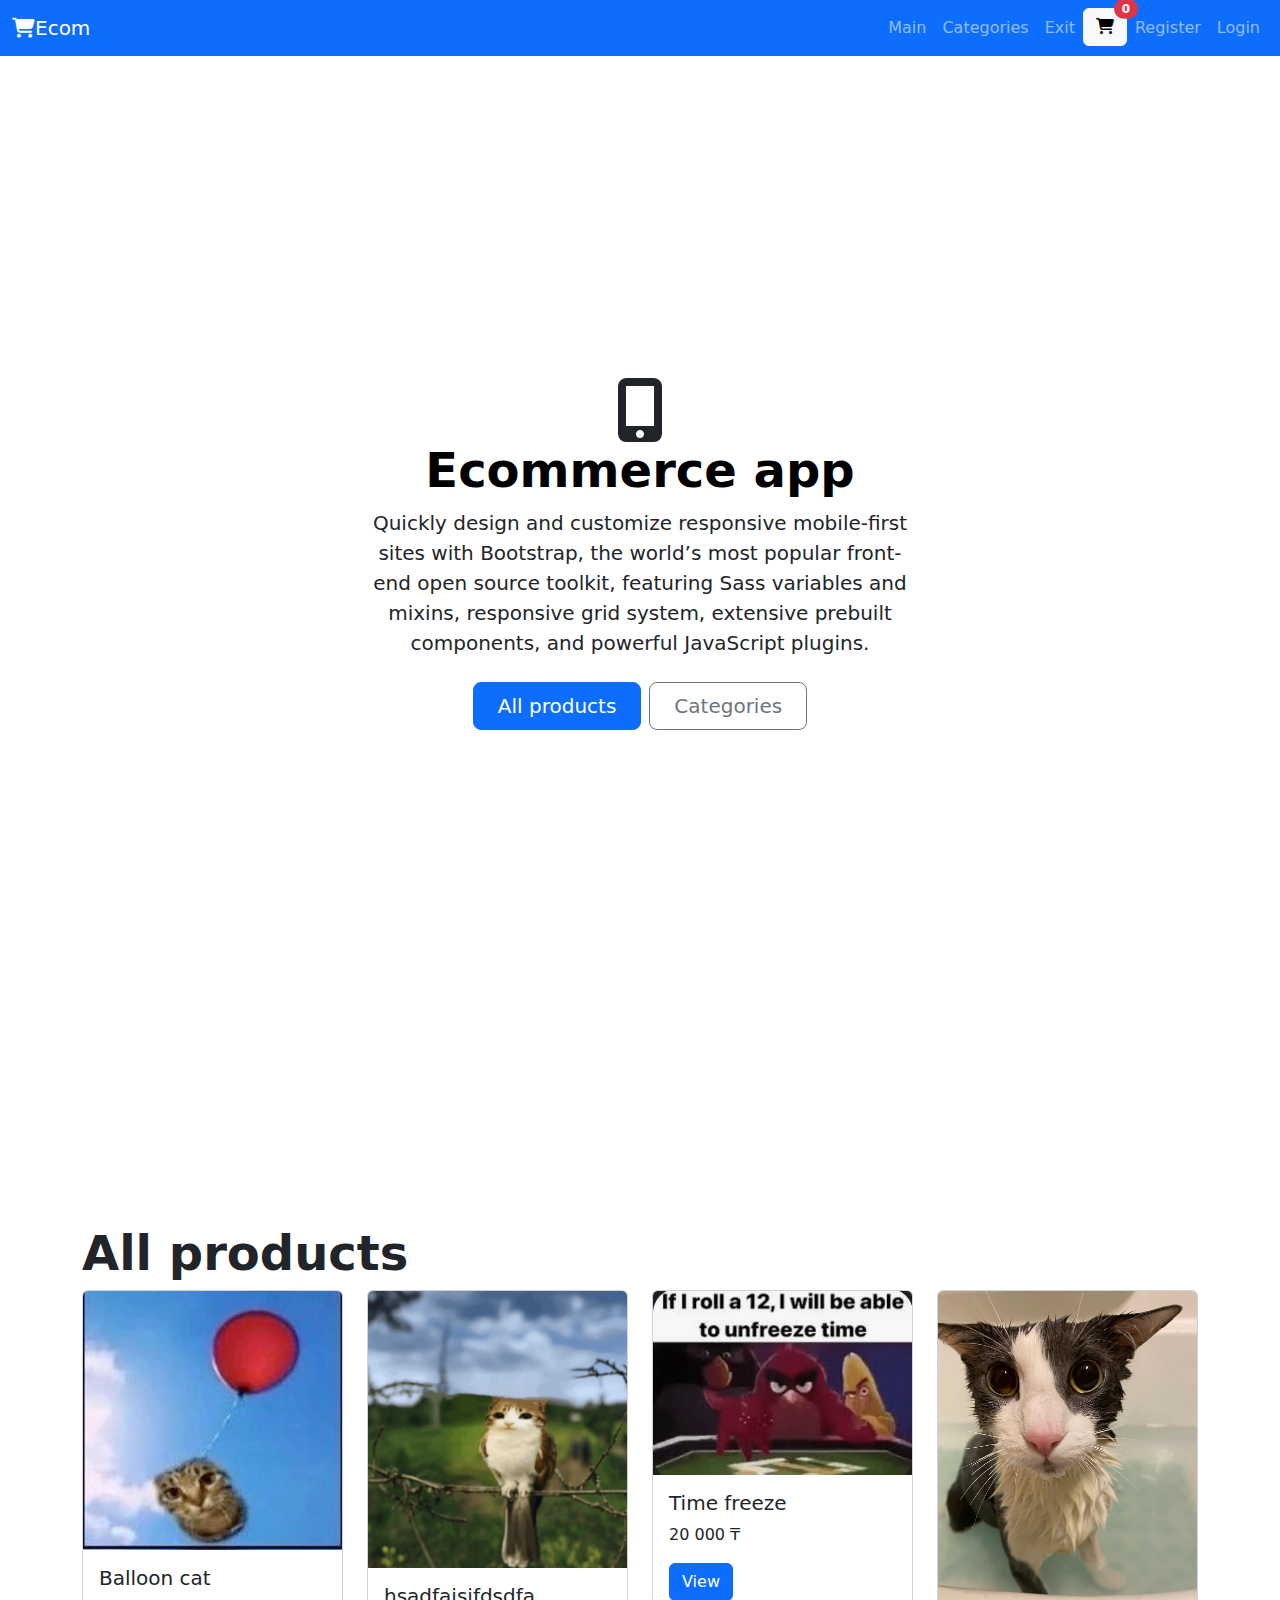
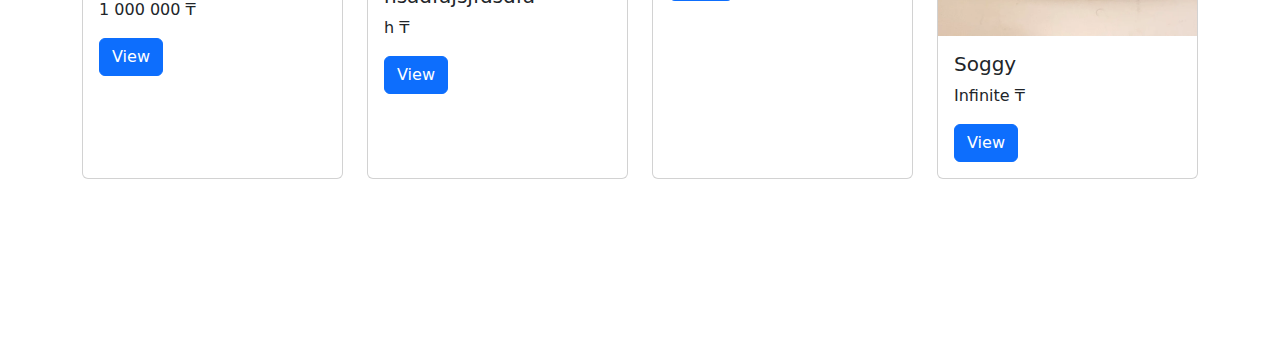
<file: index.html>
<!DOCTYPE html>
<html lang="en">
<head>
    <meta charset="UTF-8">
    <meta name="viewport" content="width=device-width, initial-scale=1.0">
    <title>Document</title>
    <link rel="stylesheet" href="./css/bootstrap.min.css">
    <link rel="stylesheet" href="./css/style.css">
    <link rel="stylesheet" href="https://cdnjs.cloudflare.com/ajax/libs/font-awesome/6.7.2/css/all.min.css" integrity="sha512-Evv84Mr4kqVGRNSgIGL/F/aIDqQb7xQ2vcrdIwxfjThSH8CSR7PBEakCr51Ck+w+/U6swU2Im1vVX0SVk9ABhg==" crossorigin="anonymous" referrerpolicy="no-referrer" />
</head>
<body>
    <nav class="navbar navbar-expand-lg bg-primary navbar-dark">
        <div class="container-fluid">
          <a class="navbar-brand" href="#"><i class="fa-solid fa-cart-shopping"></i>Ecom</a>
          <button class="navbar-toggler" type="button" data-bs-toggle="collapse" data-bs-target="#navbarSupportedContent" aria-controls="navbarSupportedContent" aria-expanded="false" aria-label="Toggle navigation">
            <span class="navbar-toggler-icon"></span>
          </button>
          <div class="collapse navbar-collapse" id="navbarSupportedContent">
            <ul class="navbar-nav ms-auto mb-2 mb-lg-0">
              <li class="nav-item">
                <a class="nav-link" href="#">Main</a>
              </li>
              <li class="nav-item">
                <a class="nav-link" href="#">Categories</a>
              </li>
              <li class="nav-item">
                <a class="nav-link" href="#">Exit</a>
              </li>
              <li class="nav-item">
                <a type="button" class="btn btn-light position-relative">
                    <i class="fa-solid fa-cart-shopping"></i>
                    <span class="position-absolute top-0 start-100 translate-middle badge rounded-pill bg-danger">
                      0
                      <span class="visually-hidden">unread messages</span>
                    </span>
                </a>
              </li>
              <li class="nav-item">
                <a class="nav-link" href="#">Register</a>
              </li>
              <li class="nav-item">
                <a class="nav-link" href="#">Login</a>
              </li>
            </ul>
          </div>
        </div>
      </nav>

      <main>
        <div class="block px-4 py-5 my-5 text-center">
            <div class="container">
                <i class="fa-solid fa-mobile-screen-button fs-64"></i>
            <h1 class="display-5 fw-bold text-body-emphasis">Ecommerce app</h1>
            <div class="col-lg-6 mx-auto">
              <p class="lead mb-4">Quickly design and customize responsive mobile-first sites with Bootstrap, the world’s most popular front-end open source toolkit, featuring Sass variables and mixins, responsive grid system, extensive prebuilt components, and powerful JavaScript plugins.</p>
              <div class="d-grid gap-2 d-sm-flex justify-content-sm-center">
                <a href="#block" class="btn btn-primary btn-lg px-4 gap-3">All products</a>
                <a href="#" class="btn btn-outline-secondary btn-lg px-4">Categories</a>
              </div>
            </div>
            </div>
        </div>
      </main>

      <div class="block" id="block">
        <div class="container">
            <h1 class="display-5 fw-bold">All products</h1>
            <div class="row">
                <div class="col-md-3">
                    <div class="card h-100">
                        <img src="./images/test.jpg" class="card-img-top" alt="...">
                        <div class="card-body">
                          <h5 class="card-title">Balloon cat</h5>
                          <p class="card-text">1 000 000 &#8376</p>
                          <a href="#" class="btn btn-primary">View</a>
                        </div>
                      </div>
                </div>
                <div class="col-md-3">
                  <div class="card h-100">
                      <img src="./images/photo_2024-12-12_19-10-46.jpg" class="card-img-top" alt="...">
                      <div class="card-body">
                        <h5 class="card-title">hsadfajsjfdsdfa</h5>
                        <p class="card-text">h &#8376</p>
                        <a href="#" class="btn btn-primary">View</a>
                      </div>
                    </div>
              </div>
              <div class="col-md-3">
                <div class="card h-100">
                    <img src="./images/photo_2024-12-12_19-10-43.jpg" class="card-img-top" alt="...">
                    <div class="card-body">
                      <h5 class="card-title">Time freeze</h5>
                      <p class="card-text">20 000 &#8376</p>
                      <a href="#" class="btn btn-primary">View</a>
                    </div>
                  </div>
            </div>
            <div class="col-md-3">
              <div class="card h-100">
                  <img src="./images/soggycat.webp" class="card-img-top" alt="...">
                  <div class="card-body">
                    <h5 class="card-title">Soggy</h5>
                    <p class="card-text">Infinite &#8376</p>
                    <a href="#" class="btn btn-primary">View</a>
                  </div>
                </div>
          </div>
            </div>
        </div>
      </div>

    <script src="./js/bootstrap.bundle.min.js"></script>
</body>
</html>
</file>
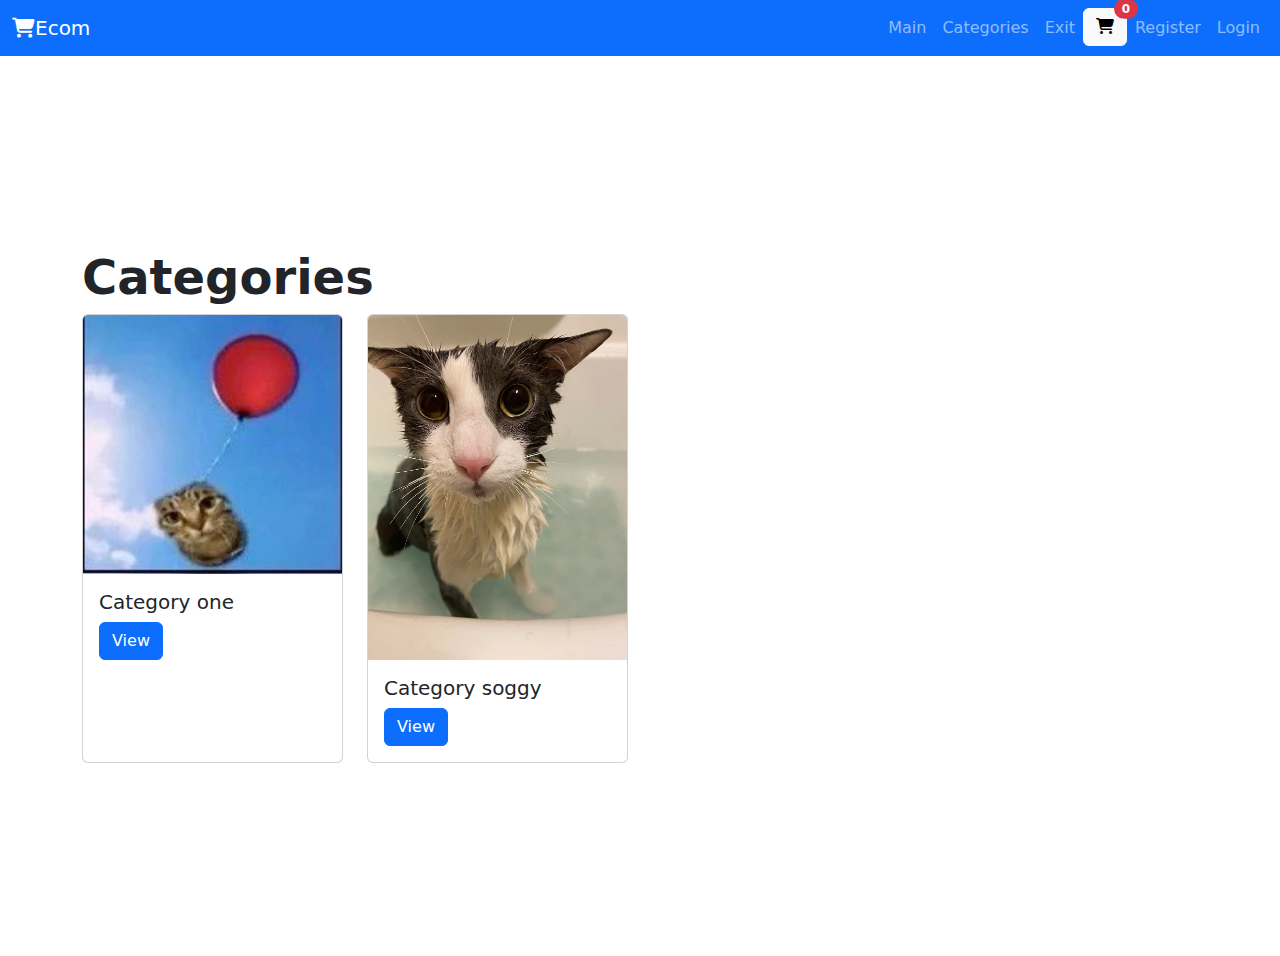
<file: categories.html>
<!DOCTYPE html>
<html lang="en">
<head>
    <meta charset="UTF-8">
    <meta name="viewport" content="width=device-width, initial-scale=1.0">
    <title>Document</title>
    <link rel="stylesheet" href="./css/bootstrap.min.css">
    <link rel="stylesheet" href="./css/style.css">
    <link rel="stylesheet" href="https://cdnjs.cloudflare.com/ajax/libs/font-awesome/6.7.2/css/all.min.css" integrity="sha512-Evv84Mr4kqVGRNSgIGL/F/aIDqQb7xQ2vcrdIwxfjThSH8CSR7PBEakCr51Ck+w+/U6swU2Im1vVX0SVk9ABhg==" crossorigin="anonymous" referrerpolicy="no-referrer" />
</head>
<body>
    <nav class="navbar navbar-expand-lg bg-primary navbar-dark">
        <div class="container-fluid">
          <a class="navbar-brand" href="#"><i class="fa-solid fa-cart-shopping"></i>Ecom</a>
          <button class="navbar-toggler" type="button" data-bs-toggle="collapse" data-bs-target="#navbarSupportedContent" aria-controls="navbarSupportedContent" aria-expanded="false" aria-label="Toggle navigation">
            <span class="navbar-toggler-icon"></span>
          </button>
          <div class="collapse navbar-collapse" id="navbarSupportedContent">
            <ul class="navbar-nav ms-auto mb-2 mb-lg-0">
              <li class="nav-item">
                <a class="nav-link" href="#">Main</a>
              </li>
              <li class="nav-item">
                <a class="nav-link" href="#">Categories</a>
              </li>
              <li class="nav-item">
                <a class="nav-link" href="#">Exit</a>
              </li>
              <li class="nav-item">
                <a type="button" class="btn btn-light position-relative">
                    <i class="fa-solid fa-cart-shopping"></i>
                    <span class="position-absolute top-0 start-100 translate-middle badge rounded-pill bg-danger">
                      0
                      <span class="visually-hidden">unread messages</span>
                    </span>
                </a>
              </li>
              <li class="nav-item">
                <a class="nav-link" href="#">Register</a>
              </li>
              <li class="nav-item">
                <a class="nav-link" href="#">Login</a>
              </li>
            </ul>
          </div>
        </div>
      </nav>

      <main>
      <div class="block" id="block">
        <div class="container">
            <h1 class="display-5 fw-bold">Categories</h1>
            <div class="row">
                <div class="col-md-3">
                    <div class="card h-100">
                        <img src="./images/test.jpg" class="card-img-top" alt="...">
                        <div class="card-body">
                          <h5 class="card-title">Category one</h5>
                          <a href="#" class="btn btn-primary">View</a>
                        </div>
                      </div>
                </div>
                <div class="col-md-3">
                  <div class="card h-100">
                      <img src="./images/soggycat.webp" class="card-img-top" alt="...">
                      <div class="card-body">
                        <h5 class="card-title">Category soggy</h5>
                        <a href="#" class="btn btn-primary">View</a>
                      </div>
                    </div>
              </div>
            </div>
        </div>
      </div>
    </main>

    <script src="./js/bootstrap.bundle.min.js"></script>
</body>
</html>
</file>
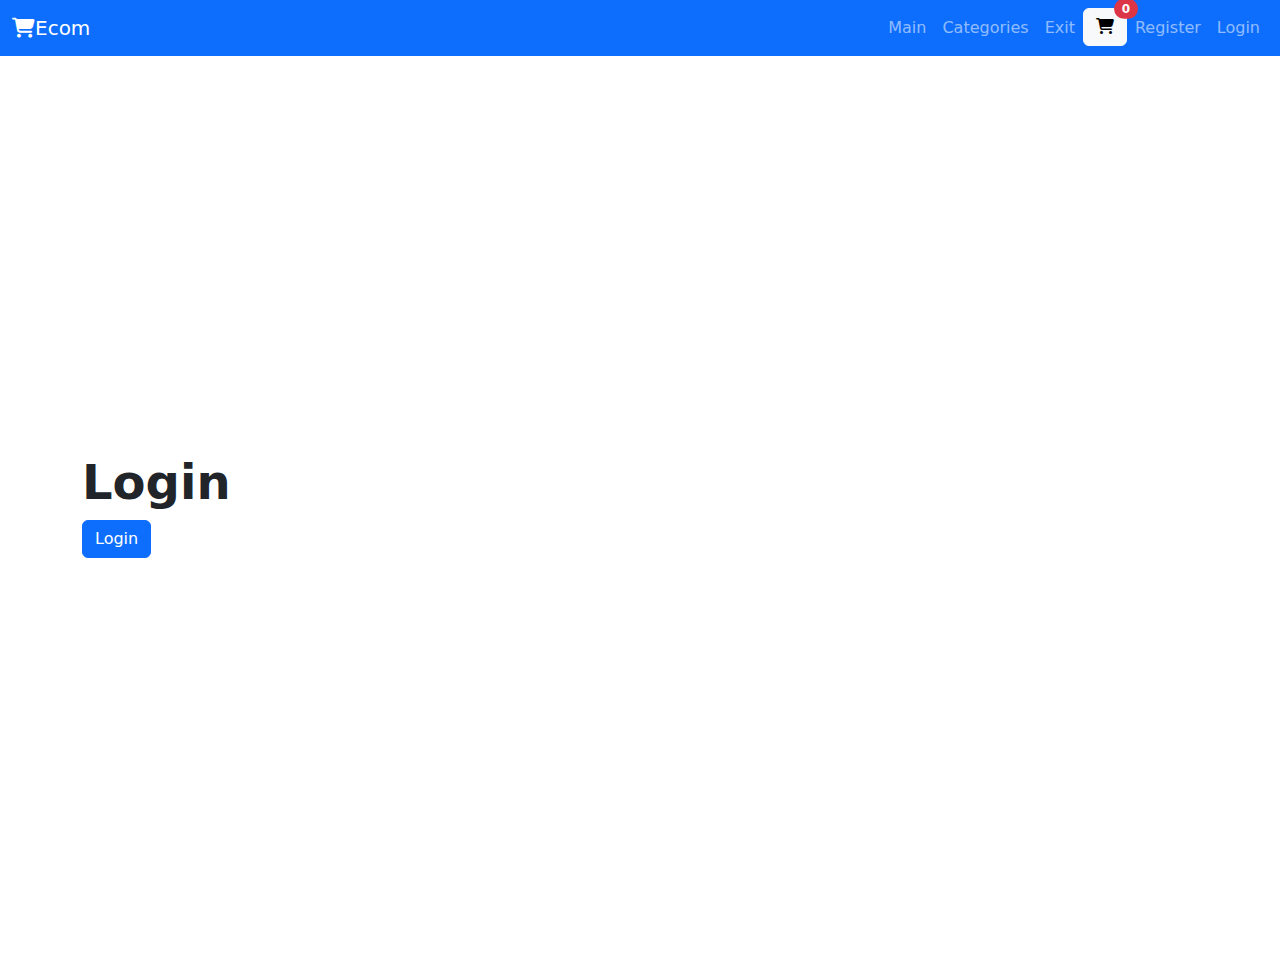
<file: login.html>
<!DOCTYPE html>
<html lang="en">
<head>
    <meta charset="UTF-8">
    <meta name="viewport" content="width=device-width, initial-scale=1.0">
    <title>Document</title>
    <link rel="stylesheet" href="./css/bootstrap.min.css">
    <link rel="stylesheet" href="./css/style.css">
    <link rel="stylesheet" href="https://cdnjs.cloudflare.com/ajax/libs/font-awesome/6.7.2/css/all.min.css" integrity="sha512-Evv84Mr4kqVGRNSgIGL/F/aIDqQb7xQ2vcrdIwxfjThSH8CSR7PBEakCr51Ck+w+/U6swU2Im1vVX0SVk9ABhg==" crossorigin="anonymous" referrerpolicy="no-referrer" />
</head>
<body>
    <nav class="navbar navbar-expand-lg bg-primary navbar-dark">
        <div class="container-fluid">
          <a class="navbar-brand" href="#"><i class="fa-solid fa-cart-shopping"></i>Ecom</a>
          <button class="navbar-toggler" type="button" data-bs-toggle="collapse" data-bs-target="#navbarSupportedContent" aria-controls="navbarSupportedContent" aria-expanded="false" aria-label="Toggle navigation">
            <span class="navbar-toggler-icon"></span>
          </button>
          <div class="collapse navbar-collapse" id="navbarSupportedContent">
            <ul class="navbar-nav ms-auto mb-2 mb-lg-0">
              <li class="nav-item">
                <a class="nav-link" href="#">Main</a>
              </li>
              <li class="nav-item">
                <a class="nav-link" href="#">Categories</a>
              </li>
              <li class="nav-item">
                <a class="nav-link" href="#">Exit</a>
              </li>
              <li class="nav-item">
                <a type="button" class="btn btn-light position-relative">
                    <i class="fa-solid fa-cart-shopping"></i>
                    <span class="position-absolute top-0 start-100 translate-middle badge rounded-pill bg-danger">
                      0
                      <span class="visually-hidden">unread messages</span>
                    </span>
                </a>
              </li>
              <li class="nav-item">
                <a class="nav-link" href="#">Register</a>
              </li>
              <li class="nav-item">
                <a class="nav-link" href="#">Login</a>
              </li>
            </ul>
          </div>
        </div>
      </nav>

      <main>
      <div class="block" id="block">
        <div class="container">
            <h1 class="display-5 fw-bold">Login</h1>
            <form>
              <button class="btn btn-primary">Login</button>
            </form>
        </div>
      </div>
    </main>

    <script src="./js/bootstrap.bundle.min.js"></script>
</body>
</html>
</file>
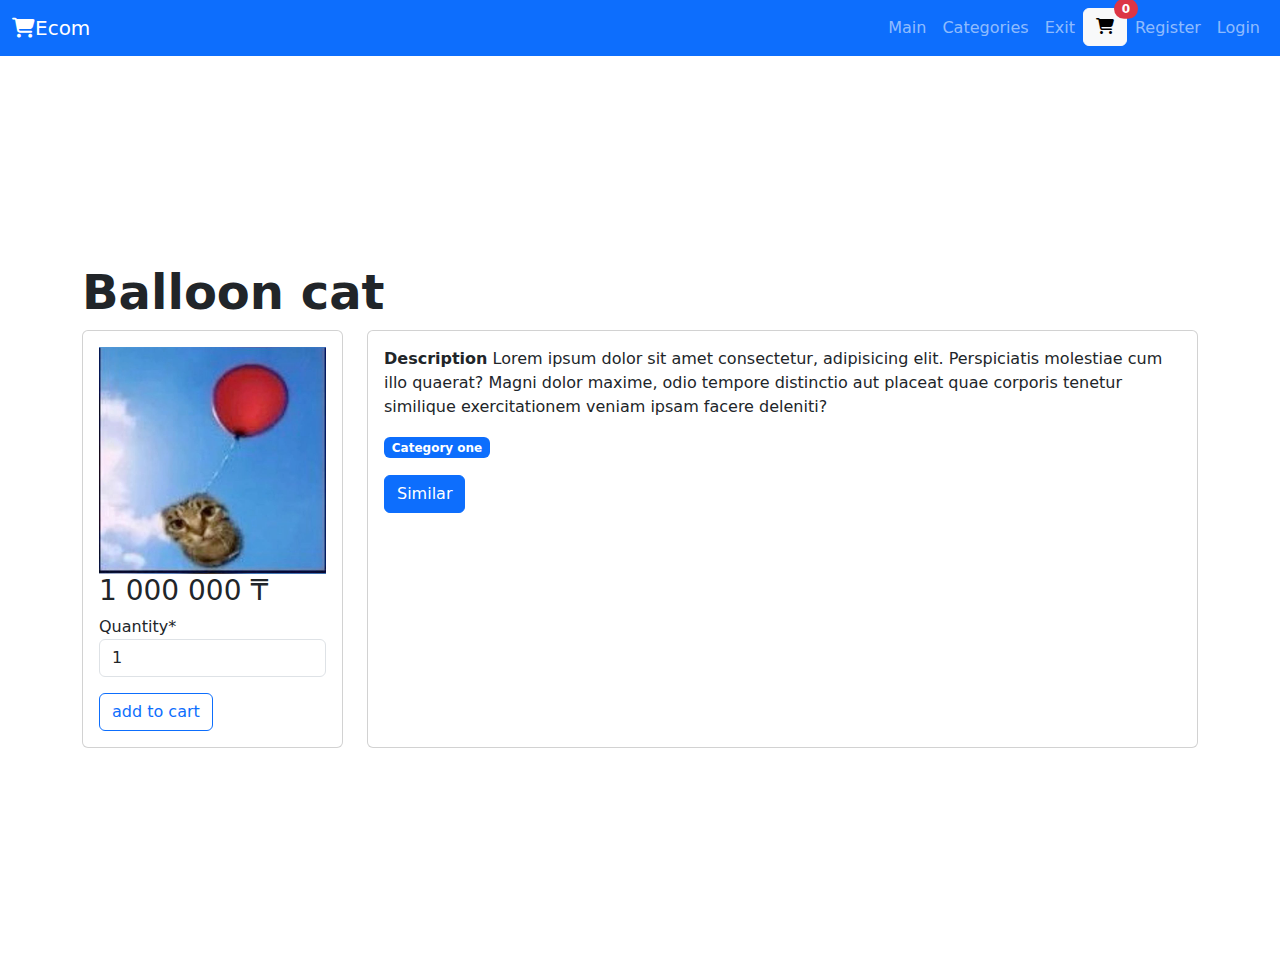
<file: product1-details.html>
<!DOCTYPE html>
<html lang="en">
<head>
    <meta charset="UTF-8">
    <meta name="viewport" content="width=device-width, initial-scale=1.0">
    <title>Document</title>
    <link rel="stylesheet" href="./css/bootstrap.min.css">
    <link rel="stylesheet" href="./css/style.css">
    <link rel="stylesheet" href="https://cdnjs.cloudflare.com/ajax/libs/font-awesome/6.7.2/css/all.min.css" integrity="sha512-Evv84Mr4kqVGRNSgIGL/F/aIDqQb7xQ2vcrdIwxfjThSH8CSR7PBEakCr51Ck+w+/U6swU2Im1vVX0SVk9ABhg==" crossorigin="anonymous" referrerpolicy="no-referrer" />
</head>
<body>
    <nav class="navbar navbar-expand-lg bg-primary navbar-dark">
        <div class="container-fluid">
          <a class="navbar-brand" href="#"><i class="fa-solid fa-cart-shopping"></i>Ecom</a>
          <button class="navbar-toggler" type="button" data-bs-toggle="collapse" data-bs-target="#navbarSupportedContent" aria-controls="navbarSupportedContent" aria-expanded="false" aria-label="Toggle navigation">
            <span class="navbar-toggler-icon"></span>
          </button>
          <div class="collapse navbar-collapse" id="navbarSupportedContent">
            <ul class="navbar-nav ms-auto mb-2 mb-lg-0">
              <li class="nav-item">
                <a class="nav-link" href="#">Main</a>
              </li>
              <li class="nav-item">
                <a class="nav-link" href="#">Categories</a>
              </li>
              <li class="nav-item">
                <a class="nav-link" href="#">Exit</a>
              </li>
              <li class="nav-item">
                <a type="button" class="btn btn-light position-relative">
                    <i class="fa-solid fa-cart-shopping"></i>
                    <span class="position-absolute top-0 start-100 translate-middle badge rounded-pill bg-danger">
                      0
                      <span class="visually-hidden">unread messages</span>
                    </span>
                </a>
              </li>
              <li class="nav-item">
                <a class="nav-link" href="#">Register</a>
              </li>
              <li class="nav-item">
                <a class="nav-link" href="#">Login</a>
              </li>
            </ul>
          </div>
        </div>
      </nav>

      <main>
      <div class="block" id="block">
        <div class="container">
            <h1 class="display-5 fw-bold">Balloon cat</h1>
            <div class="row">
                <div class="col-md-3">
                    <div class="card">
                        <div class="card-body">
                            <img src="./images/test.jpg" class="w-100" alt="">
                            <h3 class="card-title">1 000 000 &#8376</h3>
                            <form>
                                <label for="qty">Quantity*</label>
                                <input class="form-control mb-3"id="qty" type="number" value="1" required>
                                <button class="btn btn-outline-primary">add to cart</button>
                            </form>
                        </div>
                    </div>
                </div>
                <div class="col-md-9">
                    <div class="card h-100">
                        <div class="card-body">
                            <p>
                                <strong>Description</strong>
                                Lorem ipsum dolor sit amet consectetur, adipisicing elit. Perspiciatis molestiae cum illo quaerat? Magni dolor maxime, odio tempore distinctio aut placeat quae corporis tenetur similique exercitationem veniam ipsam facere deleniti?
                            </p>
                            <span class="badge text-bg-primary">Category one</span>
                            <div class="d-block mt-3">
                                <a href="#" class="btn btn-primary">Similar</a>
                            </div>
                        </div>
                    </div>
                </div>
            </div>
        </div>
      </div>
    </main>

    <script src="./js/bootstrap.bundle.min.js"></script>
</body>
</html>
</file>
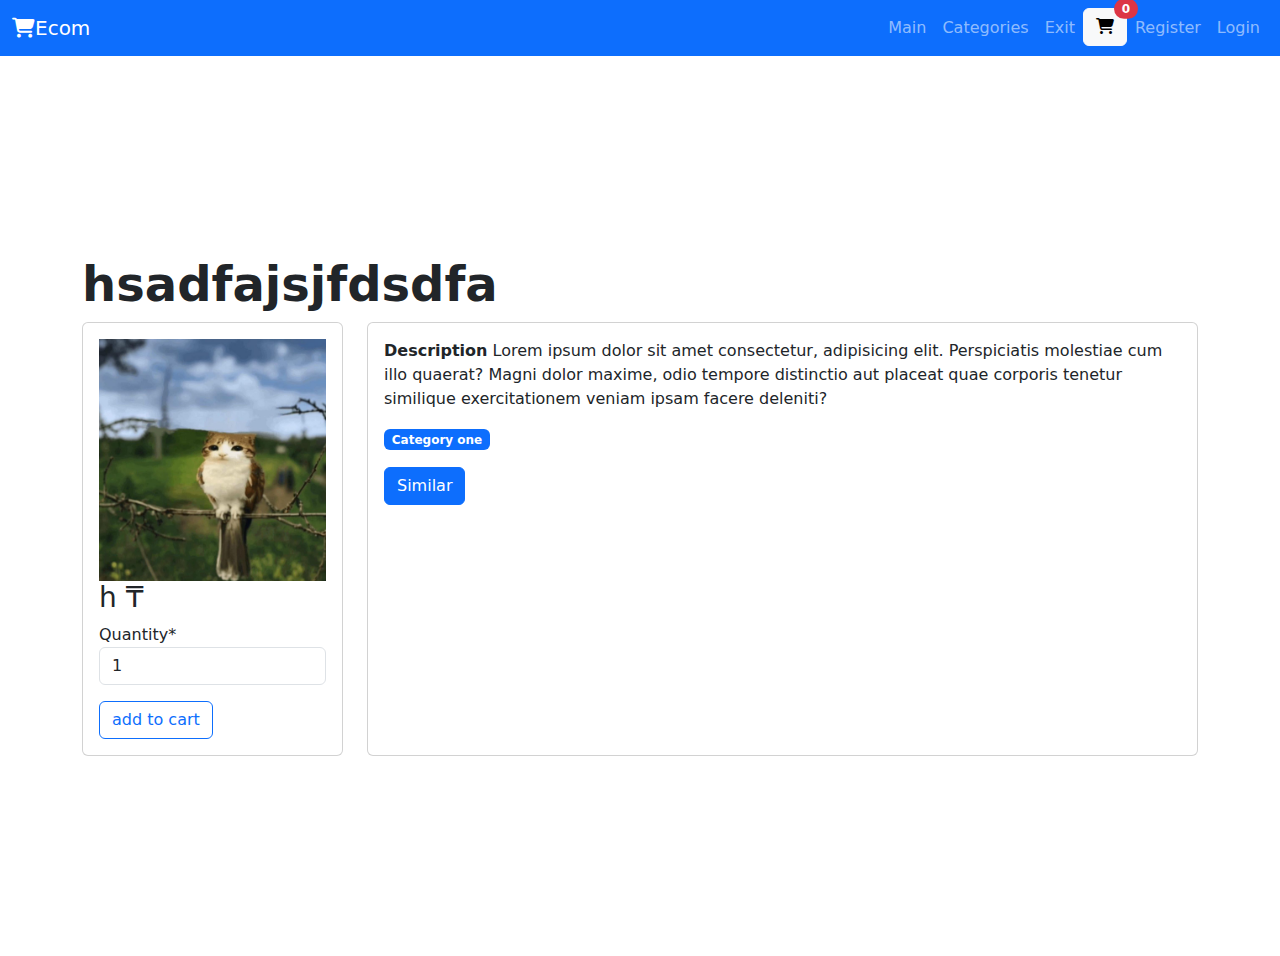
<file: product2-details.html>
<!DOCTYPE html>
<html lang="en">
<head>
    <meta charset="UTF-8">
    <meta name="viewport" content="width=device-width, initial-scale=1.0">
    <title>Document</title>
    <link rel="stylesheet" href="./css/bootstrap.min.css">
    <link rel="stylesheet" href="./css/style.css">
    <link rel="stylesheet" href="https://cdnjs.cloudflare.com/ajax/libs/font-awesome/6.7.2/css/all.min.css" integrity="sha512-Evv84Mr4kqVGRNSgIGL/F/aIDqQb7xQ2vcrdIwxfjThSH8CSR7PBEakCr51Ck+w+/U6swU2Im1vVX0SVk9ABhg==" crossorigin="anonymous" referrerpolicy="no-referrer" />
</head>
<body>
    <nav class="navbar navbar-expand-lg bg-primary navbar-dark">
        <div class="container-fluid">
          <a class="navbar-brand" href="#"><i class="fa-solid fa-cart-shopping"></i>Ecom</a>
          <button class="navbar-toggler" type="button" data-bs-toggle="collapse" data-bs-target="#navbarSupportedContent" aria-controls="navbarSupportedContent" aria-expanded="false" aria-label="Toggle navigation">
            <span class="navbar-toggler-icon"></span>
          </button>
          <div class="collapse navbar-collapse" id="navbarSupportedContent">
            <ul class="navbar-nav ms-auto mb-2 mb-lg-0">
              <li class="nav-item">
                <a class="nav-link" href="#">Main</a>
              </li>
              <li class="nav-item">
                <a class="nav-link" href="#">Categories</a>
              </li>
              <li class="nav-item">
                <a class="nav-link" href="#">Exit</a>
              </li>
              <li class="nav-item">
                <a type="button" class="btn btn-light position-relative">
                    <i class="fa-solid fa-cart-shopping"></i>
                    <span class="position-absolute top-0 start-100 translate-middle badge rounded-pill bg-danger">
                      0
                      <span class="visually-hidden">unread messages</span>
                    </span>
                </a>
              </li>
              <li class="nav-item">
                <a class="nav-link" href="#">Register</a>
              </li>
              <li class="nav-item">
                <a class="nav-link" href="#">Login</a>
              </li>
            </ul>
          </div>
        </div>
      </nav>

      <main>
      <div class="block" id="block">
        <div class="container">
            <h1 class="display-5 fw-bold">hsadfajsjfdsdfa</h1>
            <div class="row">
                <div class="col-md-3">
                    <div class="card">
                        <div class="card-body">
                            <img src="./images/photo_2024-12-12_19-10-46.jpg" class="w-100" alt="">
                            <h3 class="card-title">h &#8376</h3>
                            <form>
                                <label for="qty">Quantity*</label>
                                <input class="form-control mb-3"id="qty" type="number" value="1" required>
                                <button class="btn btn-outline-primary">add to cart</button>
                            </form>
                        </div>
                    </div>
                </div>
                <div class="col-md-9">
                    <div class="card h-100">
                        <div class="card-body">
                            <p>
                                <strong>Description</strong>
                                Lorem ipsum dolor sit amet consectetur, adipisicing elit. Perspiciatis molestiae cum illo quaerat? Magni dolor maxime, odio tempore distinctio aut placeat quae corporis tenetur similique exercitationem veniam ipsam facere deleniti?
                            </p>
                            <span class="badge text-bg-primary">Category one</span>
                            <div class="d-block mt-3">
                                <a href="#" class="btn btn-primary">Similar</a>
                            </div>
                        </div>
                    </div>
                </div>
            </div>
        </div>
      </div>
    </main>

    <script src="./js/bootstrap.bundle.min.js"></script>
</body>
</html>
</file>
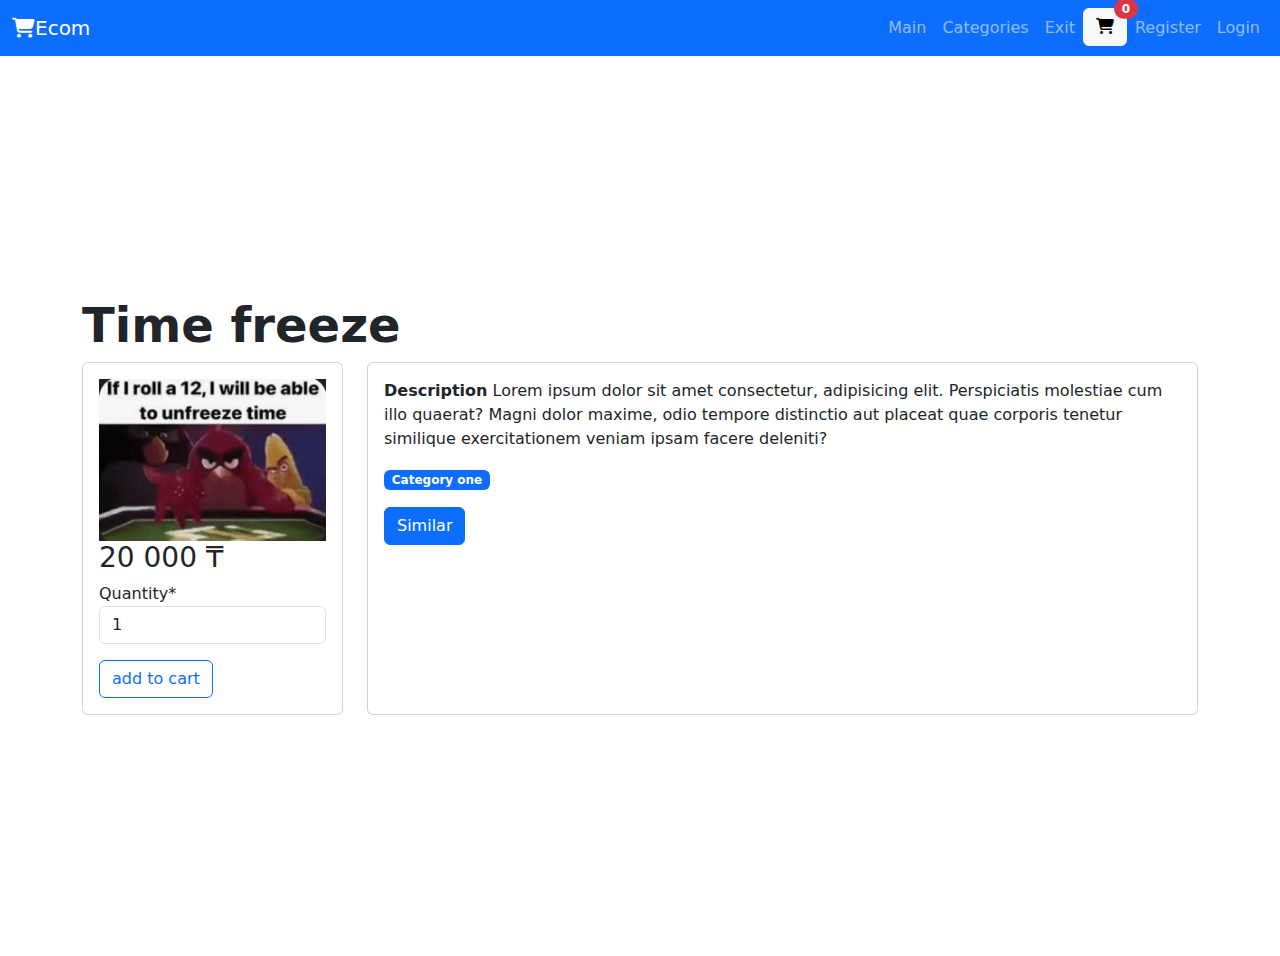
<file: product3-details.html>
<!DOCTYPE html>
<html lang="en">
<head>
    <meta charset="UTF-8">
    <meta name="viewport" content="width=device-width, initial-scale=1.0">
    <title>Document</title>
    <link rel="stylesheet" href="./css/bootstrap.min.css">
    <link rel="stylesheet" href="./css/style.css">
    <link rel="stylesheet" href="https://cdnjs.cloudflare.com/ajax/libs/font-awesome/6.7.2/css/all.min.css" integrity="sha512-Evv84Mr4kqVGRNSgIGL/F/aIDqQb7xQ2vcrdIwxfjThSH8CSR7PBEakCr51Ck+w+/U6swU2Im1vVX0SVk9ABhg==" crossorigin="anonymous" referrerpolicy="no-referrer" />
</head>
<body>
    <nav class="navbar navbar-expand-lg bg-primary navbar-dark">
        <div class="container-fluid">
          <a class="navbar-brand" href="#"><i class="fa-solid fa-cart-shopping"></i>Ecom</a>
          <button class="navbar-toggler" type="button" data-bs-toggle="collapse" data-bs-target="#navbarSupportedContent" aria-controls="navbarSupportedContent" aria-expanded="false" aria-label="Toggle navigation">
            <span class="navbar-toggler-icon"></span>
          </button>
          <div class="collapse navbar-collapse" id="navbarSupportedContent">
            <ul class="navbar-nav ms-auto mb-2 mb-lg-0">
              <li class="nav-item">
                <a class="nav-link" href="#">Main</a>
              </li>
              <li class="nav-item">
                <a class="nav-link" href="#">Categories</a>
              </li>
              <li class="nav-item">
                <a class="nav-link" href="#">Exit</a>
              </li>
              <li class="nav-item">
                <a type="button" class="btn btn-light position-relative">
                    <i class="fa-solid fa-cart-shopping"></i>
                    <span class="position-absolute top-0 start-100 translate-middle badge rounded-pill bg-danger">
                      0
                      <span class="visually-hidden">unread messages</span>
                    </span>
                </a>
              </li>
              <li class="nav-item">
                <a class="nav-link" href="#">Register</a>
              </li>
              <li class="nav-item">
                <a class="nav-link" href="#">Login</a>
              </li>
            </ul>
          </div>
        </div>
      </nav>

      <main>
      <div class="block" id="block">
        <div class="container">
            <h1 class="display-5 fw-bold">Time freeze</h1>
            <div class="row">
                <div class="col-md-3">
                    <div class="card">
                        <div class="card-body">
                            <img src="./images/photo_2024-12-12_19-10-43.jpg" class="w-100" alt="">
                            <h3 class="card-title">20 000 &#8376</h3>
                            <form>
                                <label for="qty">Quantity*</label>
                                <input class="form-control mb-3"id="qty" type="number" value="1" required>
                                <button class="btn btn-outline-primary">add to cart</button>
                            </form>
                        </div>
                    </div>
                </div>
                <div class="col-md-9">
                    <div class="card h-100">
                        <div class="card-body">
                            <p>
                                <strong>Description</strong>
                                Lorem ipsum dolor sit amet consectetur, adipisicing elit. Perspiciatis molestiae cum illo quaerat? Magni dolor maxime, odio tempore distinctio aut placeat quae corporis tenetur similique exercitationem veniam ipsam facere deleniti?
                            </p>
                            <span class="badge text-bg-primary">Category one</span>
                            <div class="d-block mt-3">
                                <a href="#" class="btn btn-primary">Similar</a>
                            </div>
                        </div>
                    </div>
                </div>
            </div>
        </div>
      </div>
    </main>

    <script src="./js/bootstrap.bundle.min.js"></script>
</body>
</html>
</file>
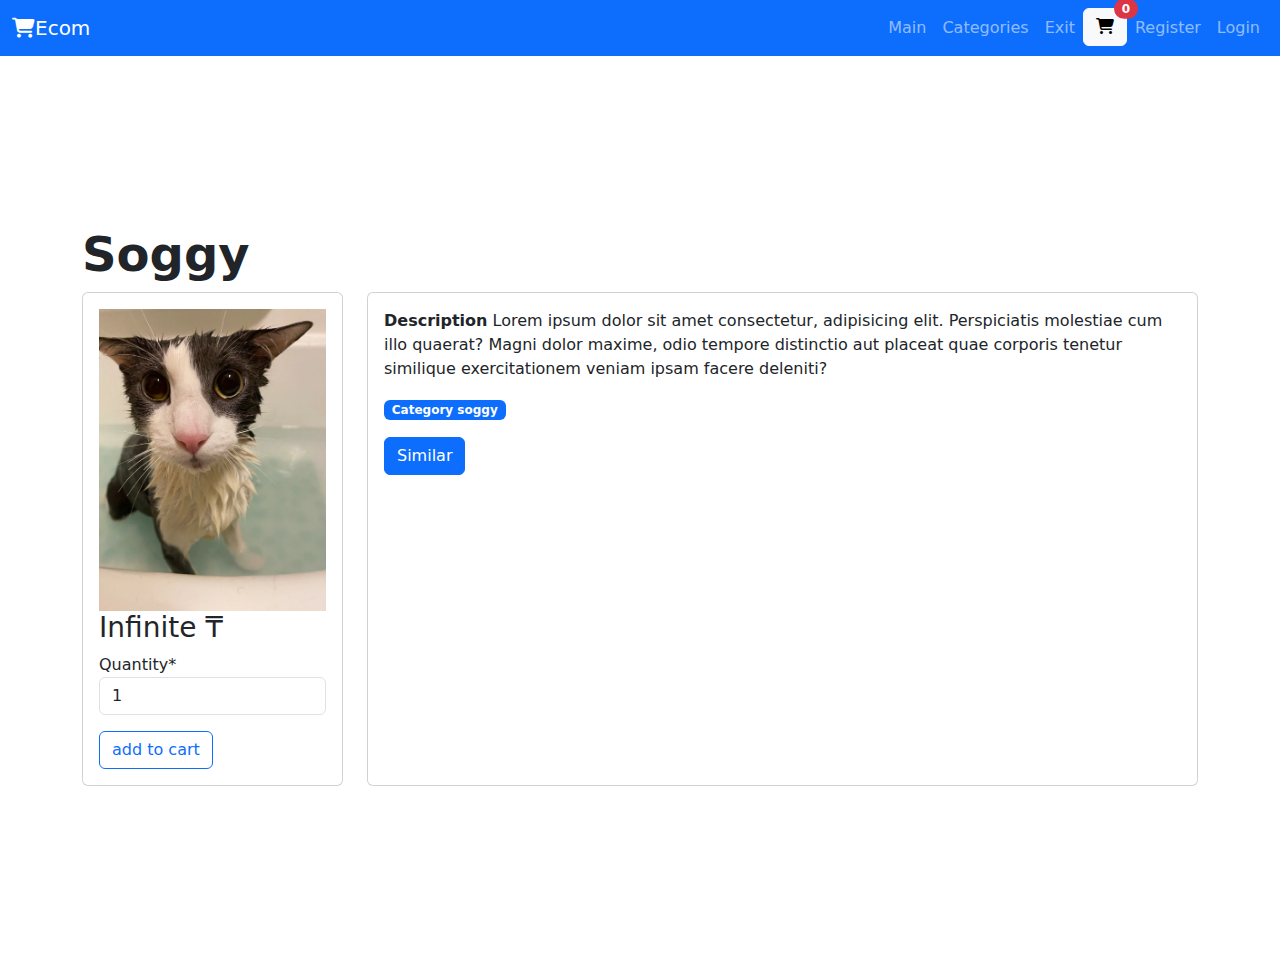
<file: product4-details.html>
<!DOCTYPE html>
<html lang="en">
<head>
    <meta charset="UTF-8">
    <meta name="viewport" content="width=device-width, initial-scale=1.0">
    <title>Document</title>
    <link rel="stylesheet" href="./css/bootstrap.min.css">
    <link rel="stylesheet" href="./css/style.css">
    <link rel="stylesheet" href="https://cdnjs.cloudflare.com/ajax/libs/font-awesome/6.7.2/css/all.min.css" integrity="sha512-Evv84Mr4kqVGRNSgIGL/F/aIDqQb7xQ2vcrdIwxfjThSH8CSR7PBEakCr51Ck+w+/U6swU2Im1vVX0SVk9ABhg==" crossorigin="anonymous" referrerpolicy="no-referrer" />
</head>
<body>
    <nav class="navbar navbar-expand-lg bg-primary navbar-dark">
        <div class="container-fluid">
          <a class="navbar-brand" href="#"><i class="fa-solid fa-cart-shopping"></i>Ecom</a>
          <button class="navbar-toggler" type="button" data-bs-toggle="collapse" data-bs-target="#navbarSupportedContent" aria-controls="navbarSupportedContent" aria-expanded="false" aria-label="Toggle navigation">
            <span class="navbar-toggler-icon"></span>
          </button>
          <div class="collapse navbar-collapse" id="navbarSupportedContent">
            <ul class="navbar-nav ms-auto mb-2 mb-lg-0">
              <li class="nav-item">
                <a class="nav-link" href="#">Main</a>
              </li>
              <li class="nav-item">
                <a class="nav-link" href="#">Categories</a>
              </li>
              <li class="nav-item">
                <a class="nav-link" href="#">Exit</a>
              </li>
              <li class="nav-item">
                <a type="button" class="btn btn-light position-relative">
                    <i class="fa-solid fa-cart-shopping"></i>
                    <span class="position-absolute top-0 start-100 translate-middle badge rounded-pill bg-danger">
                      0
                      <span class="visually-hidden">unread messages</span>
                    </span>
                </a>
              </li>
              <li class="nav-item">
                <a class="nav-link" href="#">Register</a>
              </li>
              <li class="nav-item">
                <a class="nav-link" href="#">Login</a>
              </li>
            </ul>
          </div>
        </div>
      </nav>

      <main>
      <div class="block" id="block">
        <div class="container">
            <h1 class="display-5 fw-bold">Soggy</h1>
            <div class="row">
                <div class="col-md-3">
                    <div class="card">
                        <div class="card-body">
                            <img src="./images/soggycat.webp" class="w-100" alt="">
                            <h3 class="card-title">Infinite &#8376</h3>
                            <form>
                                <label for="qty">Quantity*</label>
                                <input class="form-control mb-3"id="qty" type="number" value="1" required>
                                <button class="btn btn-outline-primary">add to cart</button>
                            </form>
                        </div>
                    </div>
                </div>
                <div class="col-md-9">
                    <div class="card h-100">
                        <div class="card-body">
                            <p>
                                <strong>Description</strong>
                                Lorem ipsum dolor sit amet consectetur, adipisicing elit. Perspiciatis molestiae cum illo quaerat? Magni dolor maxime, odio tempore distinctio aut placeat quae corporis tenetur similique exercitationem veniam ipsam facere deleniti?
                            </p>
                            <span class="badge text-bg-primary">Category soggy</span>
                            <div class="d-block mt-3">
                                <a href="#" class="btn btn-primary">Similar</a>
                            </div>
                        </div>
                    </div>
                </div>
            </div>
        </div>
      </div>
    </main>

    <script src="./js/bootstrap.bundle.min.js"></script>
</body>
</html>
</file>
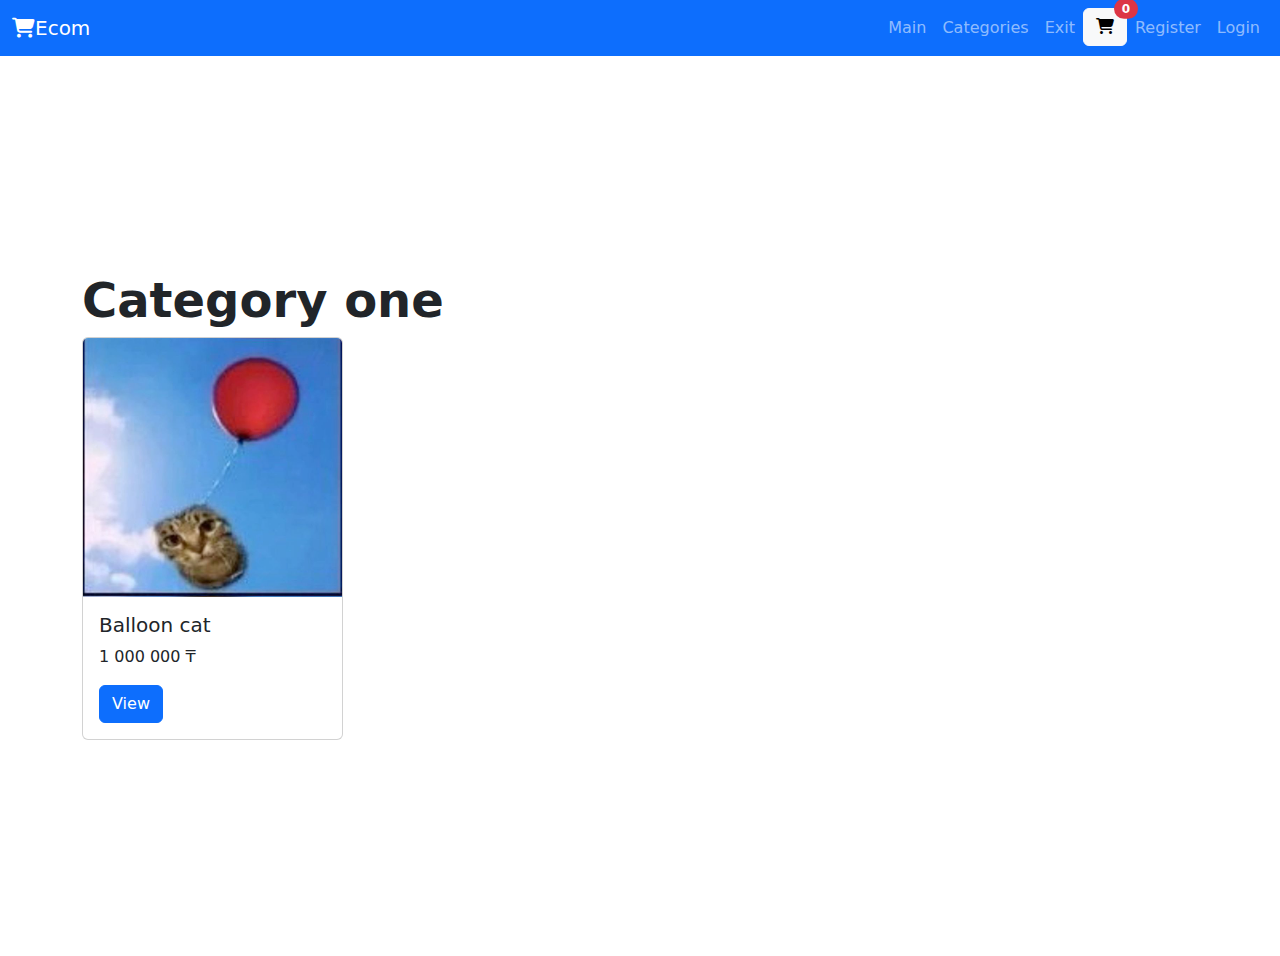
<file: products-by-category.html>
<!DOCTYPE html>
<html lang="en">
<head>
    <meta charset="UTF-8">
    <meta name="viewport" content="width=device-width, initial-scale=1.0">
    <title>Document</title>
    <link rel="stylesheet" href="./css/bootstrap.min.css">
    <link rel="stylesheet" href="./css/style.css">
    <link rel="stylesheet" href="https://cdnjs.cloudflare.com/ajax/libs/font-awesome/6.7.2/css/all.min.css" integrity="sha512-Evv84Mr4kqVGRNSgIGL/F/aIDqQb7xQ2vcrdIwxfjThSH8CSR7PBEakCr51Ck+w+/U6swU2Im1vVX0SVk9ABhg==" crossorigin="anonymous" referrerpolicy="no-referrer" />
</head>
<body>
    <nav class="navbar navbar-expand-lg bg-primary navbar-dark">
        <div class="container-fluid">
          <a class="navbar-brand" href="#"><i class="fa-solid fa-cart-shopping"></i>Ecom</a>
          <button class="navbar-toggler" type="button" data-bs-toggle="collapse" data-bs-target="#navbarSupportedContent" aria-controls="navbarSupportedContent" aria-expanded="false" aria-label="Toggle navigation">
            <span class="navbar-toggler-icon"></span>
          </button>
          <div class="collapse navbar-collapse" id="navbarSupportedContent">
            <ul class="navbar-nav ms-auto mb-2 mb-lg-0">
              <li class="nav-item">
                <a class="nav-link" href="#">Main</a>
              </li>
              <li class="nav-item">
                <a class="nav-link" href="#">Categories</a>
              </li>
              <li class="nav-item">
                <a class="nav-link" href="#">Exit</a>
              </li>
              <li class="nav-item">
                <a type="button" class="btn btn-light position-relative">
                    <i class="fa-solid fa-cart-shopping"></i>
                    <span class="position-absolute top-0 start-100 translate-middle badge rounded-pill bg-danger">
                      0
                      <span class="visually-hidden">unread messages</span>
                    </span>
                </a>
              </li>
              <li class="nav-item">
                <a class="nav-link" href="#">Register</a>
              </li>
              <li class="nav-item">
                <a class="nav-link" href="#">Login</a>
              </li>
            </ul>
          </div>
        </div>
      </nav>

      <main>
      <div class="block" id="block">
        <div class="container">
            <h1 class="display-5 fw-bold">Category one</h1>
            <div class="row">
                <div class="col-md-3">
                    <div class="card">
                        <img src="./images/test.jpg" class="card-img-top" alt="...">
                        <div class="card-body">
                          <h5 class="card-title">Balloon cat</h5>
                          <p class="card-text">1 000 000 &#8376</p>
                          <a href="#" class="btn btn-primary">View</a>
                        </div>
                      </div>
                </div>
            </div>
        </div>
      </div>
    </main>

    <script src="./js/bootstrap.bundle.min.js"></script>
</body>
</html>
</file>
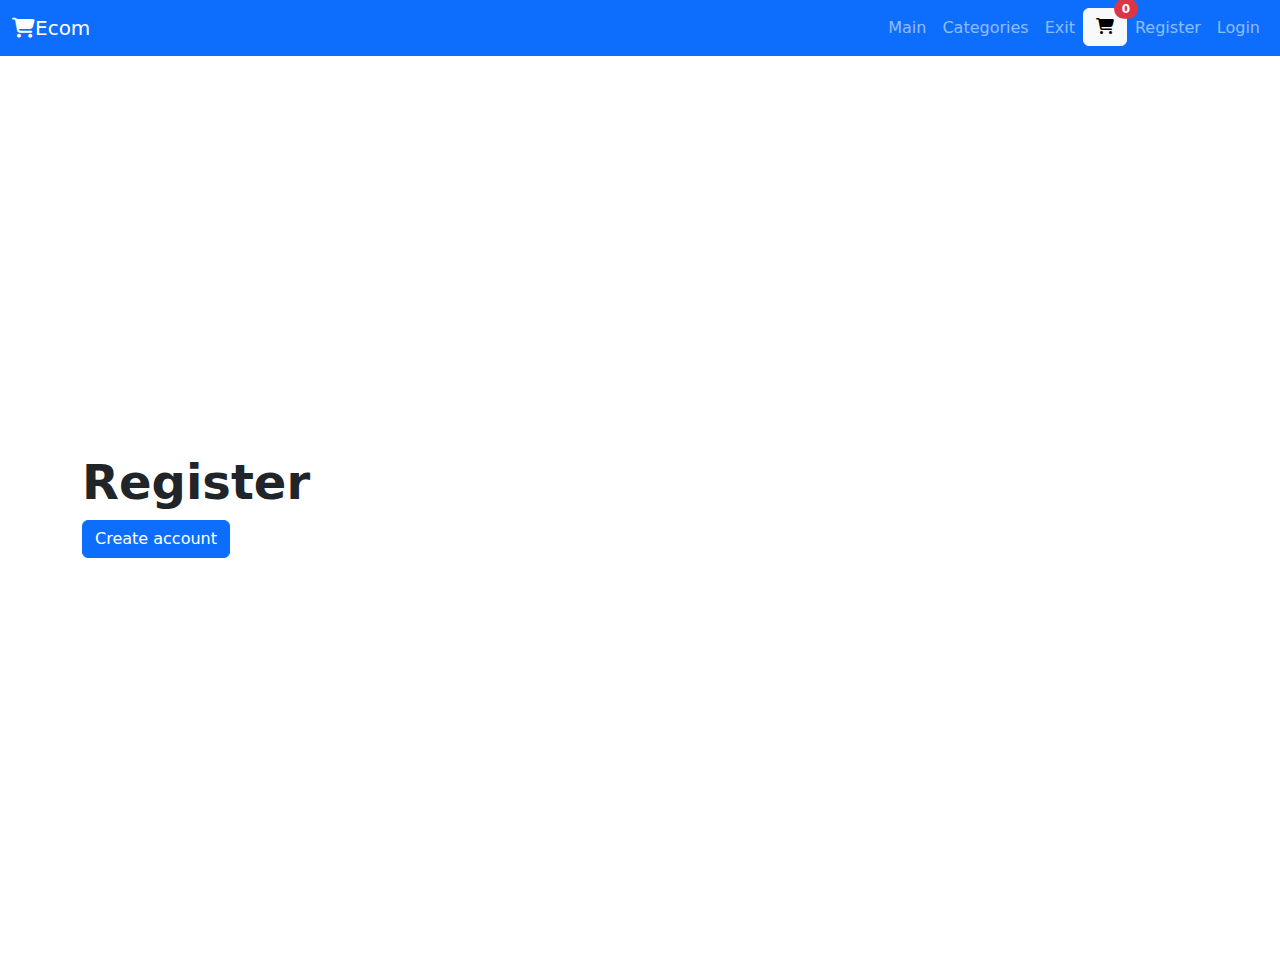
<file: sign-up.html>
<!DOCTYPE html>
<html lang="en">
<head>
    <meta charset="UTF-8">
    <meta name="viewport" content="width=device-width, initial-scale=1.0">
    <title>Document</title>
    <link rel="stylesheet" href="./css/bootstrap.min.css">
    <link rel="stylesheet" href="./css/style.css">
    <link rel="stylesheet" href="https://cdnjs.cloudflare.com/ajax/libs/font-awesome/6.7.2/css/all.min.css" integrity="sha512-Evv84Mr4kqVGRNSgIGL/F/aIDqQb7xQ2vcrdIwxfjThSH8CSR7PBEakCr51Ck+w+/U6swU2Im1vVX0SVk9ABhg==" crossorigin="anonymous" referrerpolicy="no-referrer" />
</head>
<body>
    <nav class="navbar navbar-expand-lg bg-primary navbar-dark">
        <div class="container-fluid">
          <a class="navbar-brand" href="#"><i class="fa-solid fa-cart-shopping"></i>Ecom</a>
          <button class="navbar-toggler" type="button" data-bs-toggle="collapse" data-bs-target="#navbarSupportedContent" aria-controls="navbarSupportedContent" aria-expanded="false" aria-label="Toggle navigation">
            <span class="navbar-toggler-icon"></span>
          </button>
          <div class="collapse navbar-collapse" id="navbarSupportedContent">
            <ul class="navbar-nav ms-auto mb-2 mb-lg-0">
              <li class="nav-item">
                <a class="nav-link" href="#">Main</a>
              </li>
              <li class="nav-item">
                <a class="nav-link" href="#">Categories</a>
              </li>
              <li class="nav-item">
                <a class="nav-link" href="#">Exit</a>
              </li>
              <li class="nav-item">
                <a type="button" class="btn btn-light position-relative">
                    <i class="fa-solid fa-cart-shopping"></i>
                    <span class="position-absolute top-0 start-100 translate-middle badge rounded-pill bg-danger">
                      0
                      <span class="visually-hidden">unread messages</span>
                    </span>
                </a>
              </li>
              <li class="nav-item">
                <a class="nav-link" href="#">Register</a>
              </li>
              <li class="nav-item">
                <a class="nav-link" href="#">Login</a>
              </li>
            </ul>
          </div>
        </div>
      </nav>

      <main>
      <div class="block" id="block">
        <div class="container">
            <h1 class="display-5 fw-bold">Register</h1>
            <form>
              <button class="btn btn-primary">Create account</button>
            </form>
        </div>
      </div>
    </main>

    <script src="./js/bootstrap.bundle.min.js"></script>
</body>
</html>
</file>
<file: css/style.css>
.fs-64 {
    font-size: 64px;
}
.block {
    min-height: 100vh;
    padding: 30px 0;
    display: flex;
    align-items: center;
}
</file>
